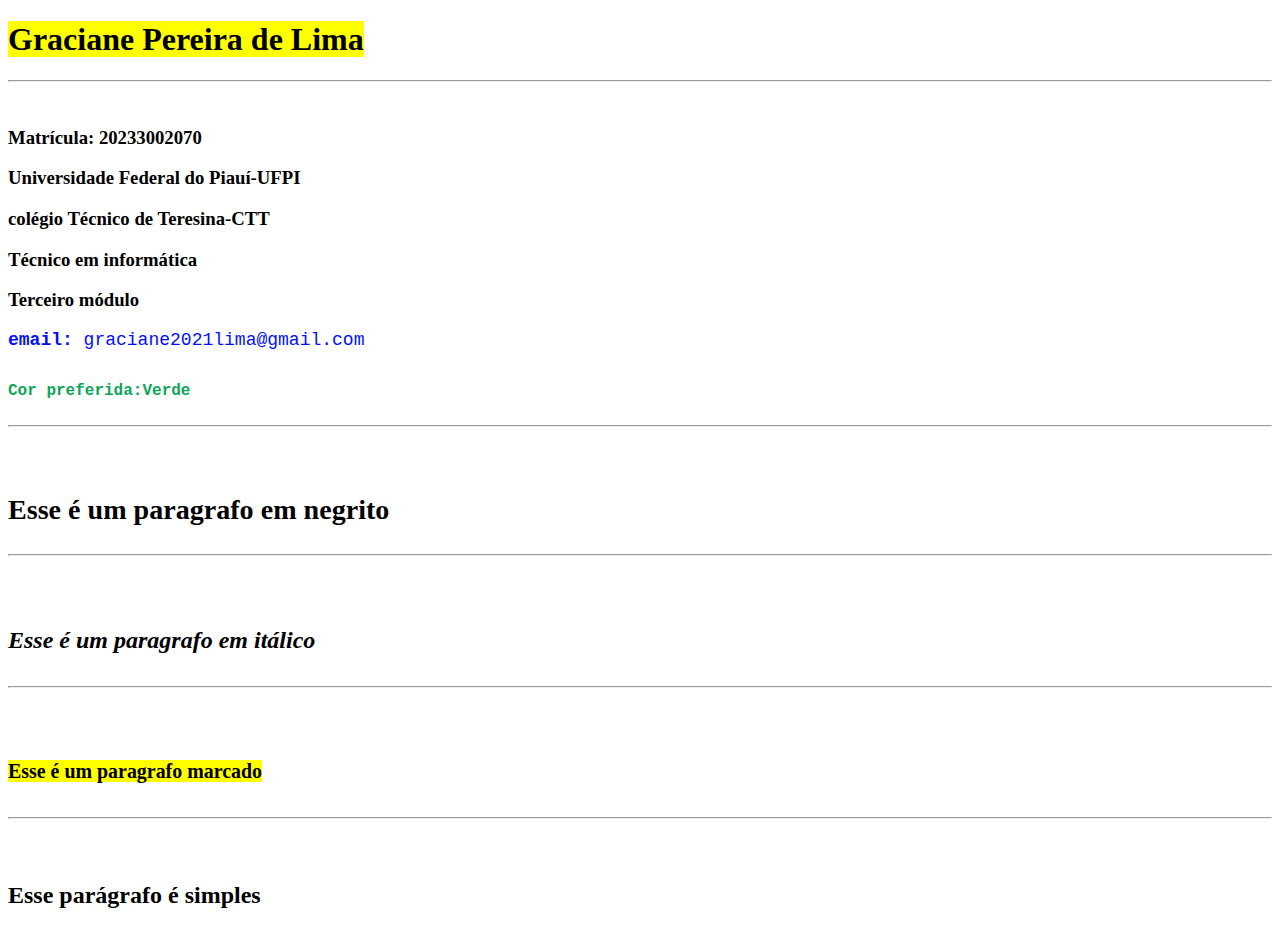
<file: index.html>
<!DOCTYPE html>
<html>
<head>
    <meta charset="UTF-8">
    
    <title>Perfil Graciane</title>
</head>
<body>
      <h1><b><mark>Graciane Pereira de Lima</mark> </b> </h1>
      <hr><br>
      <h3><p>Matrícula: 20233002070</p></h3>
      <h3><p>Universidade Federal do Piauí-UFPI</p></h3>
      <h3><p>colégio Técnico de Teresina-CTT</p></h3>
      <h3><p>Técnico em informática</p></h3>
      <h3><p>Terceiro módulo</p></h3>
      <p>
        <font size= "4" face="Courier" color="#000FFF">
            <b>email:</b> graciane2021lima@gmail.com
        </font>
       </p>
       <h2><p><font size="3" face= "Courier" color="0DA659">
        <b>Cor preferida:</b>Verde
       </font></p><h/h2>
        <hr><br>
        <h3><p><b>Esse é um paragrafo em negrito</b></p></h3>
        <hr><br>
        <h4><p><i>Esse é um paragrafo em itálico</i></p></h4>
        <hr><br>
        <h5><p><mark>Esse é um paragrafo marcado</mark></p></h5>
        <hr><br>
        <p>Esse parágrafo é simples</p>
        <p>
      
</body>
</html>
</file>
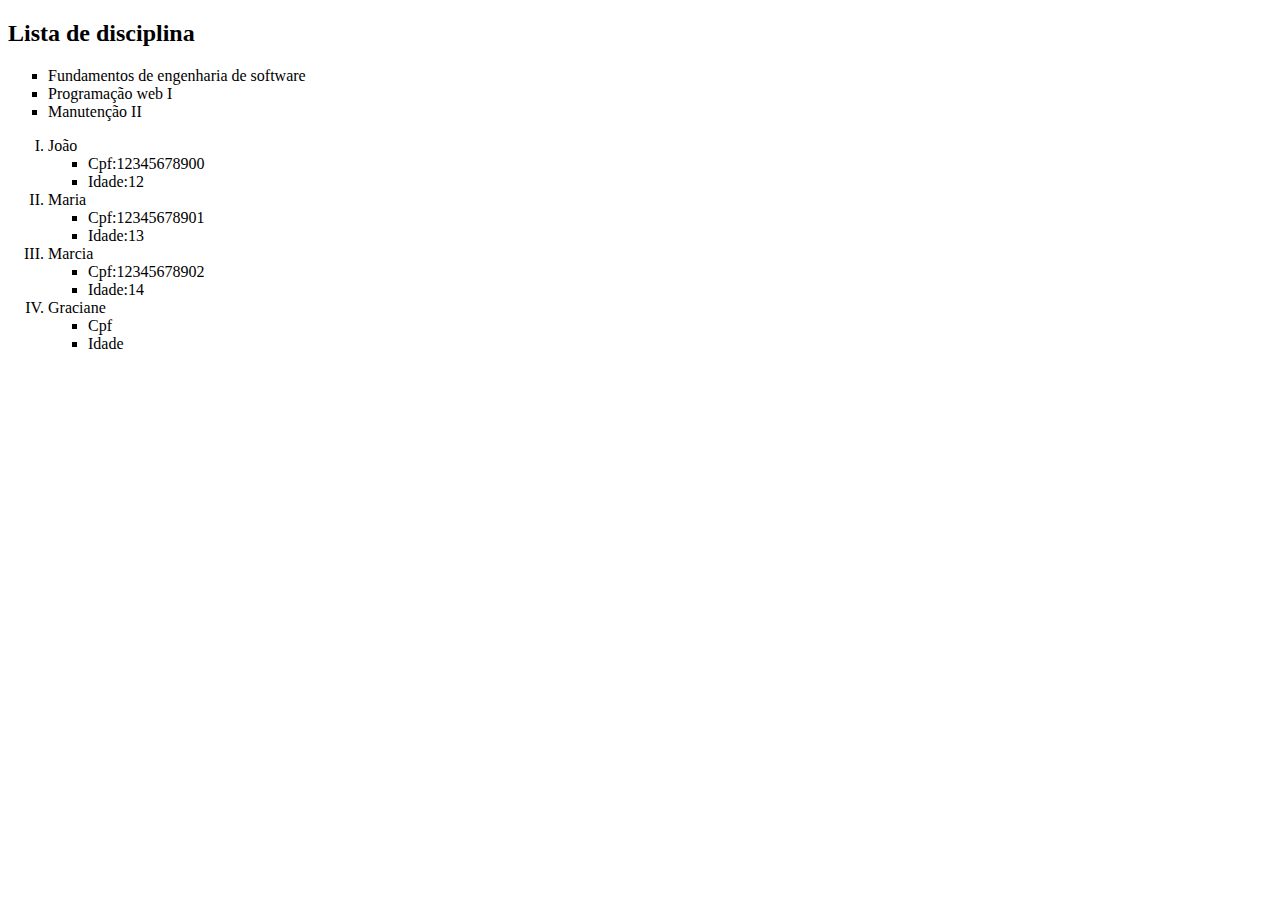
<file: aula3.html>
<!DOCTYPE html>
<html lang="en">
<head>
    <meta charset="UTF-8">
    <title>Document</title>
</head>
<body>
    <h2>Lista de disciplina</h2> 
    <!--type="disc" type="circle" type="square"-->
    <ul type="square">
        <li>Fundamentos de engenharia de software</li>
        <li>Programação web I</li>
        <li>Manutenção II</li>
    </ul>
    <!--type="1" type="a" type="I"-->
    <ol type="I"> 
        <li>João</li>
        <ul type="square">
            <li>Cpf:12345678900</li>
            <li>Idade:12</li>
            
        </ul>
        <li>Maria</li>
        <ul type="square">
            <li>Cpf:12345678901</li>
            <li>Idade:13</li>
            
        </ul>
        <li>Marcia</li>
        <ul type="square">
            <li>Cpf:12345678902</li>
            <li>Idade:14</li>
            
        </ul>
        <li>Graciane</li>
        <ul type="square">
            <li>Cpf</li>
            <li>Idade</li>
            
        </ul>
    </ol>

</body>
</html>
</file>
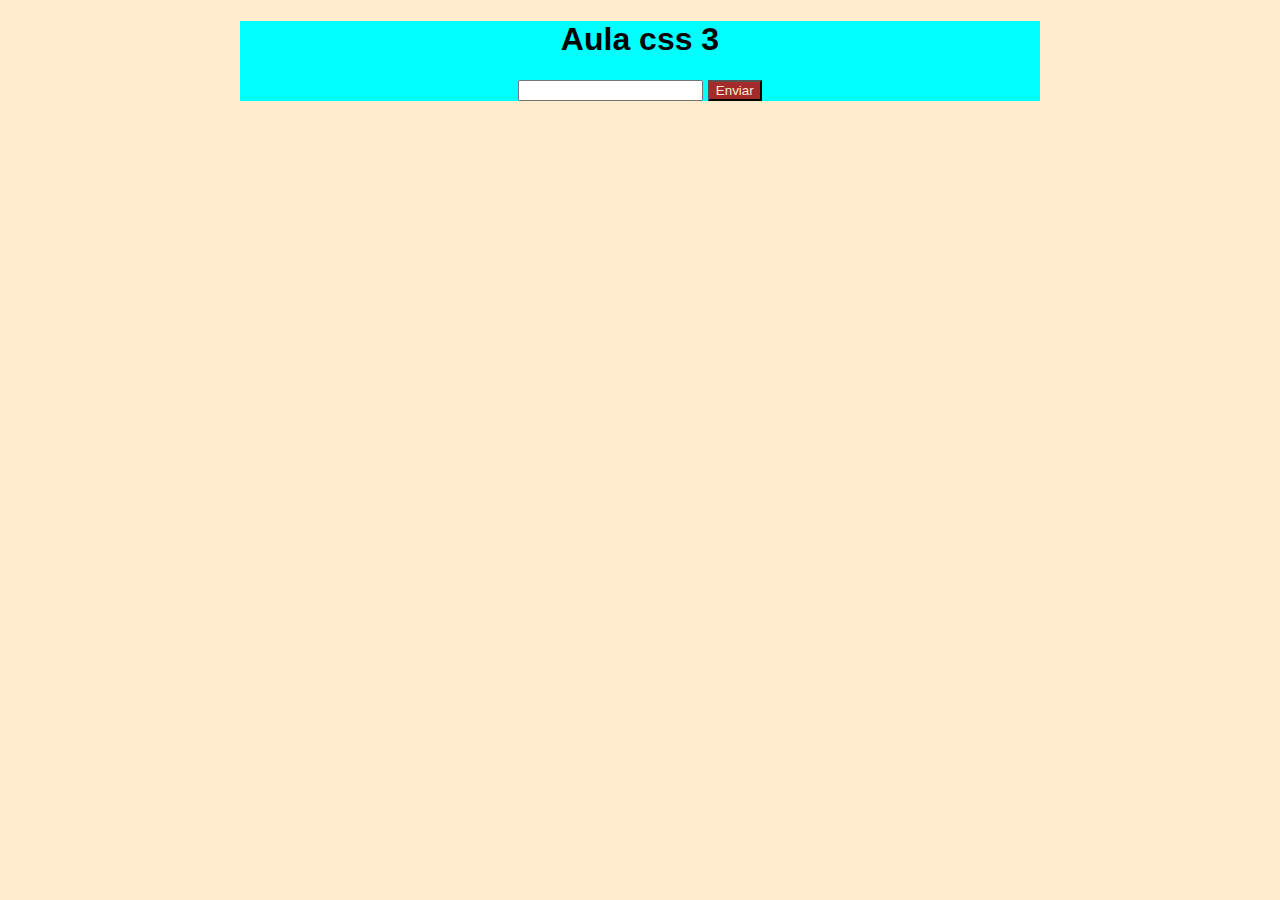
<file: aulacss02.html>
<!DOCTYPE html>
<html>
<head>
    <meta charset="UTF-8">
    <link rel="stylesheet" type="text/css" href="estilo3.css"/>
    <title>Document</title>
</head>
<body>
    <div class="principal">
        <h1>Aula css 3</h1>
        <input name="nome" type="=text"/>
        <button class="btn-enviar">Enviar</button>

    </div>
</body>
</html>
</file>
<file: css.html>
<!DOCTYPE html>
<head>
    <meta charset="UTF-8">
    <title>Document</title>
    <link rel="stylesheet" href="style2.css" type="text/css">
</head>
<body>
    <div id="primeira-div">
        <p>Início</p>
    </div>
</body>
</html>
</file>
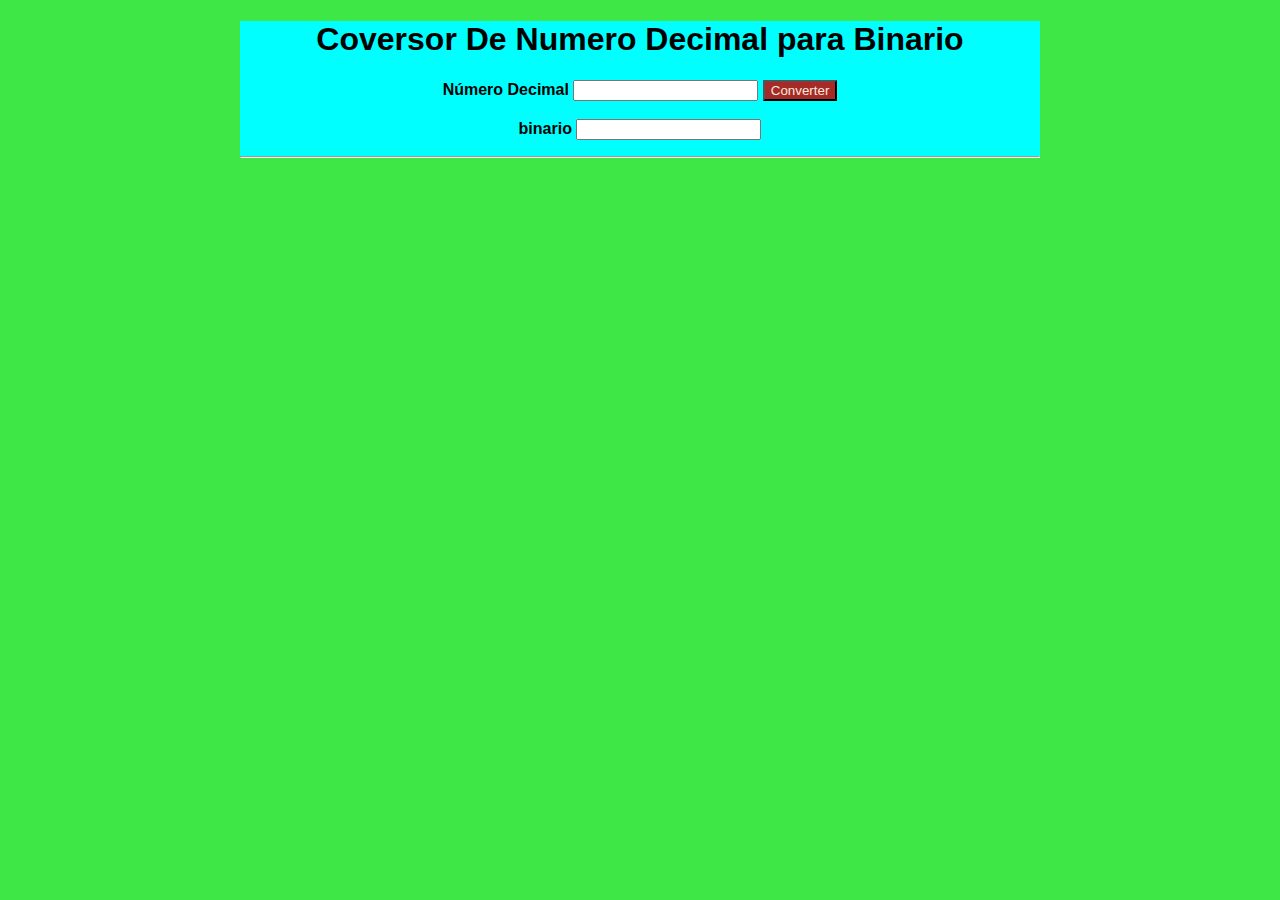
<file: decimal.binario.html>
<!DOCTYPE html>
<html>

<head>
    <meta charset="UTF-8">
    <link rel="stylesheet" type="text/css" href="estilobinariooctal.css"/>
    <title>Document</title>
</head>

<body background=""> 
    <div class="principal">
    <h1 align="center" >Coversor De Numero Decimal para Binario</h1>
    <p align="center">
    <label><b>Número Decimal</b></label>
    <input name="decimal" id="decimal_id" />
    <button class="converte_binario"onclick="converte_binario()">Converter</button>
    <br>
    <br>
    <label><b>binario</b></label>
    <input name="binario" id="binario_id" /></p>
    <hr>
    </div>
    <script>
        function converte_binario() {
            let decimal = document.getElementById("decimal_id").value;
            let binario = decimal_binario(Number(decimal));
            document.getElementById("binario_id").value = binario;
        }

        function decimal_binario(numero) {
            if (numero < 2) {
                return numero.toString();
            }
            binario = "";
            while (numero > 1) {
                resto = numero % 2;
                binario = resto.toString() + binario;
                numero = Math.floor(numero / 2);
            }
            return numero.toString() + binario;
        }
    </script>
</body>

</html>
</file>
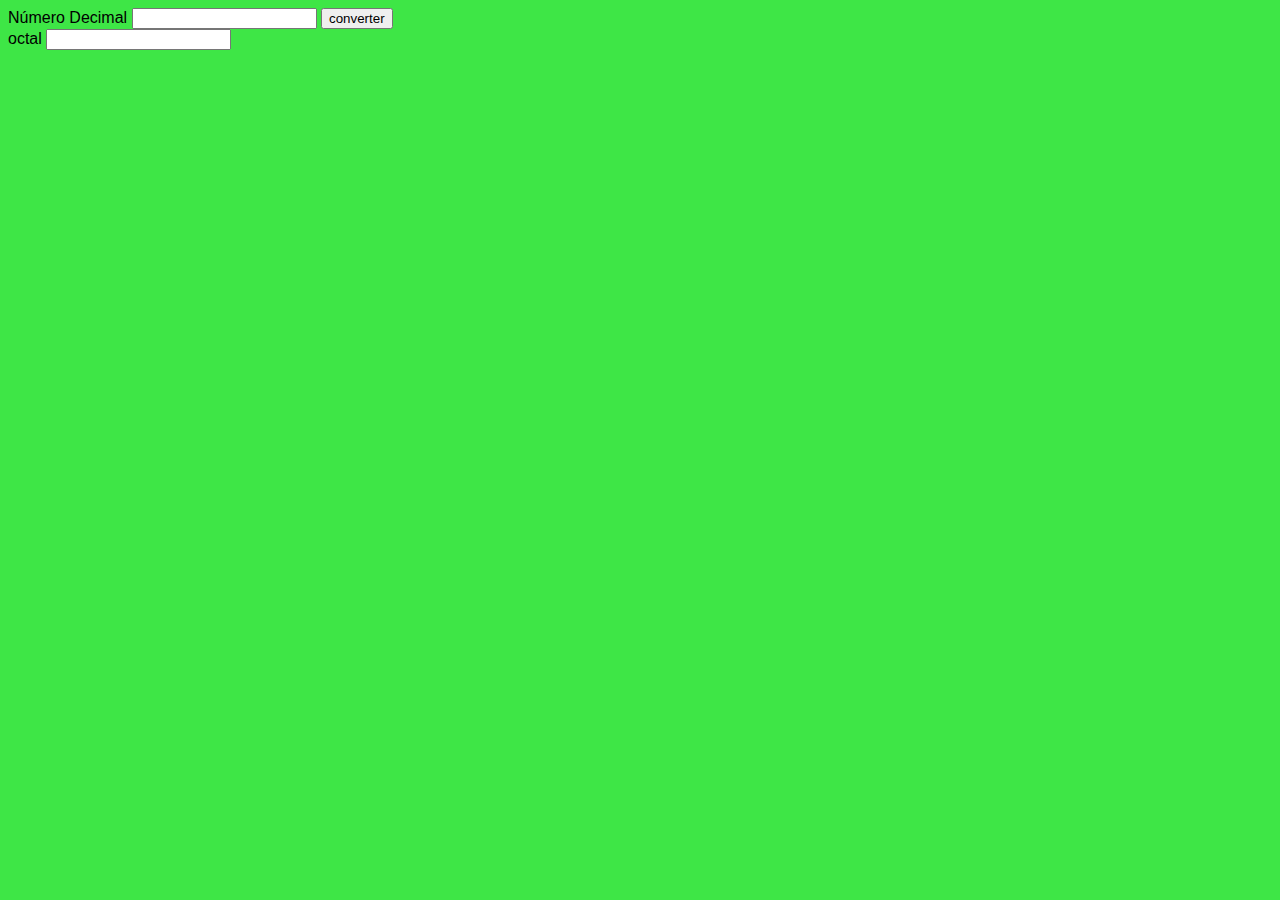
<file: decimalbinario.html>
<!DOCTYPE html>
<html lang="en">
<head>
    <meta charset="UTF-8">
    <link rel="stylesheet" type="text/css" href="estilobinariooctal.css"/>
    <title>Document</title>
</head>
<body>
    <label>Número Decimal</label>
    <input name="decimal" id="decimal_id"/>
    <button onclick="converte_octal()">converter</button>
    <br>
    <label>octal</label>
    <input name="octal" id="octal_id"/>

    <script>
        function converte_octal(){
            var decimal= document.getElementById("decimal_id").value;
            var octal= decimal_octal(Number(decimal));
            document.getElementById("octal_id").value=octal;
        }
        function decimal_octal(numero){
            if(numero<8){
                return numero.toString();
            }
            octal="";
            while(numero>7){
                resto= numero%8;
                octal=resto.toString()+octal;
                numero=math.floor(numero/8)
            }
            return numero.toString()+octal;
        }
    </script>
</body>
</html>
</file>
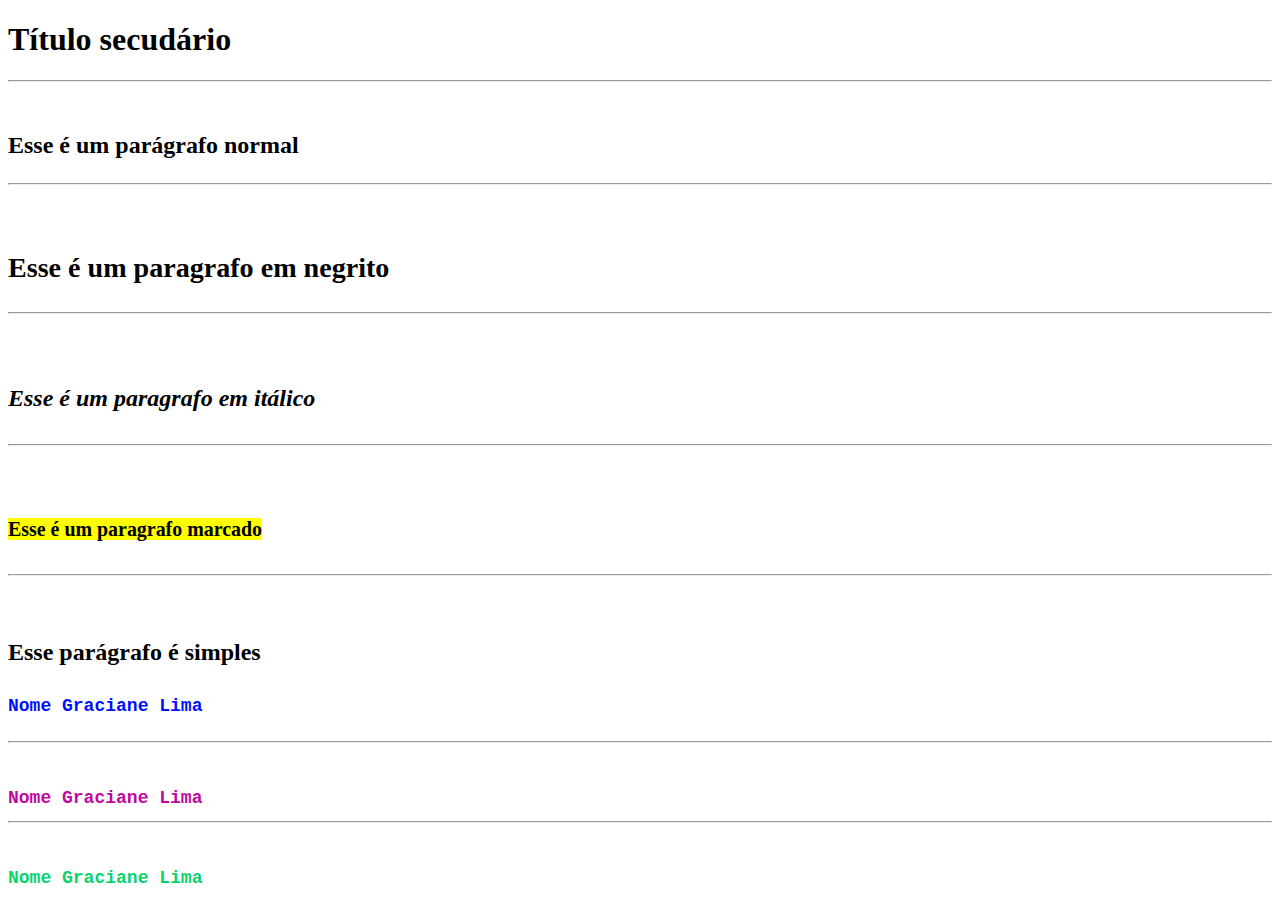
<file: exemplo.html>
<!DOCTYPE html>
<html>
    <head>
       <title> Título principal </title>
       
    </head>

   <body>
      <h1><b>Título secudário</b> </h1>
      <hr><br>
      <h2><p>Esse é um parágrafo normal</p><h/h2>
      <hr><br>
      <h3><p><b>Esse é um paragrafo em negrito</b></p></h3>
      <hr><br>
      <h4><p><i>Esse é um paragrafo em itálico</i></p></h4>
      <hr><br>
      <h5><p><mark>Esse é um paragrafo marcado</mark></p></h5>
      <hr><br>
      <p>Esse parágrafo é simples</p>
      <p>
        <font size= "4" face="Courier" color="#000FFF">
            <b>Nome</b> Graciane Lima
        </font>
        <hr><br>
        <font size= "4" face="Courier" color="C108A2">
            <b>Nome</b> Graciane Lima
        </font>
        <hr><br>
        <font size= "4" face="Courier" color="0AD36E">
            <b>Nome</b> Graciane Lima
        </font>

      </p>


      <!--Isso é pra fazer comentário-->

   </body>

</html>
</file>
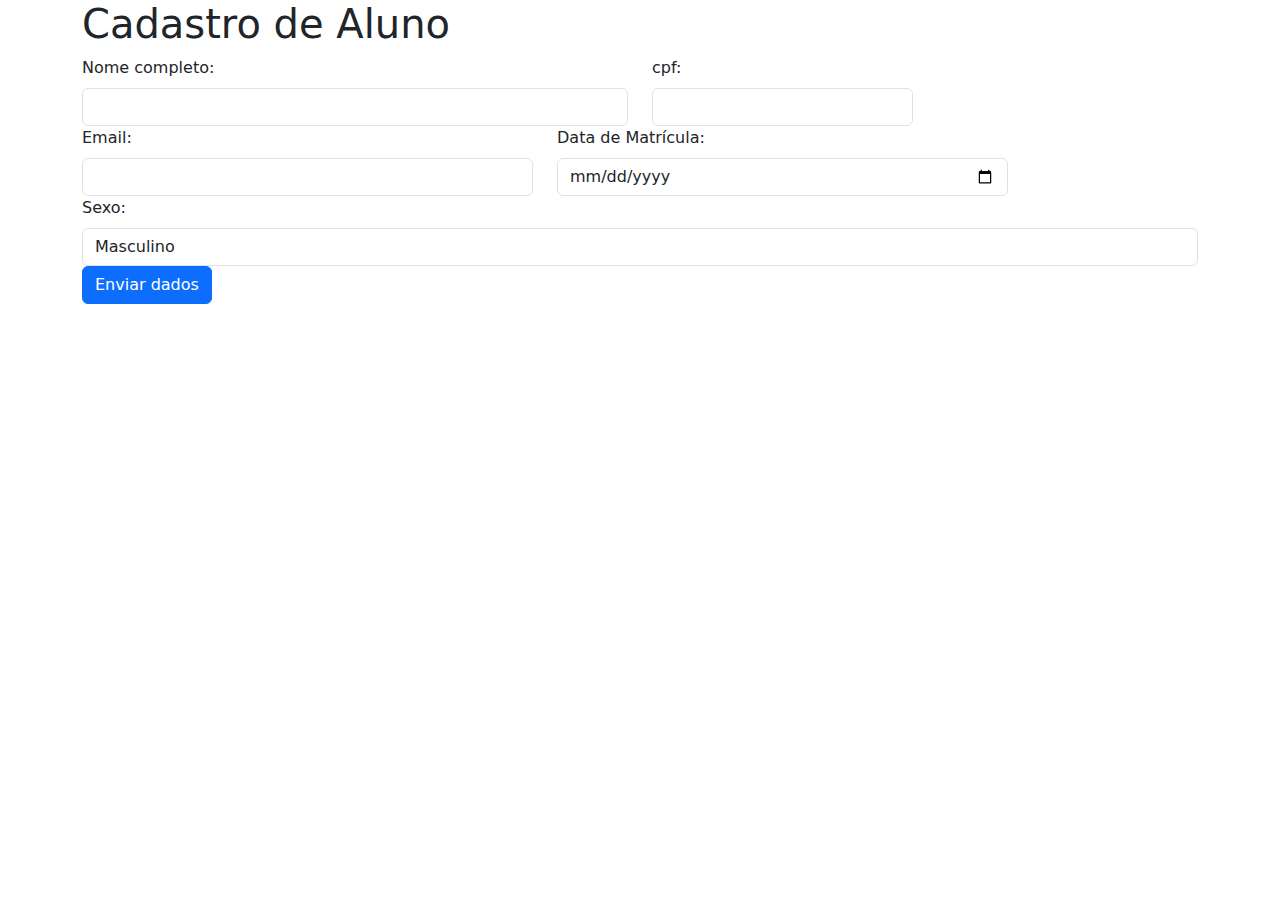
<file: formulario.html>
<!DOCTYPE html>
<html lang="en">
<head>
    <meta charset="UTF-8">
    <title>Formulário</title>
    <link href="https://cdn.jsdelivr.net/npm/bootstrap@5.3.3/dist/css/bootstrap.min.css" rel="stylesheet" integrity="sha384-QWTKZyjpPEjISv5WaRU9OFeRpok6YctnYmDr5pNlyT2bRjXh0JMhjY6hW+ALEwIH" crossorigin="anonymous">
</head>
<body>
    <div class="container">
    <h1>Cadastro de Aluno</h1>
    <form method="post" action="https://inforpiaui.com.br/aula/salvar_dados.php">
        <div class="row">
           <div class="col-lg-6">
             <label for="nome" class="form-label">Nome completo:</label>
             <input name="nome" type="text" required class="form-control"/>
        </div>
        <div class="col-lg-3">
           <label for="cpf"  class="form-label">cpf:</label>
           <input name="cpf" type="text" required  class="form-control"/>
        </div>
        <div class="col-lg-5">
           <label for="email" class="form-label">Email:</label>
           <input name="email" type="email" required  class="form-control"/>
        </div>
        <div class="col-lg-5">
           <label for="data_matricula" class="form-label">Data de Matrícula:</label>
           <input name="data_matricula" type="date" required  class="form-control"/>
        </div>
    </div>
        <label for="sexo"class="form-label">Sexo:</label>
        <select name="sexo" class="form-control">
            <option value="Masculino">Masculino</option>
            <option value="Feminino">Feminino</option>
        </select>
        
        <input type="submit" value="Enviar dados" class="btn btn-primary"/>
    </form>
</div>
    <script src="https://cdn.jsdelivr.net/npm/bootstrap@5.3.3/dist/js/bootstrap.bundle.min.js" integrity="sha384-YvpcrYf0tY3lHB60NNkmXc5s9fDVZLESaAA55NDzOxhy9GkcIdslK1eN7N6jIeHz" crossorigin="anonymous"></script>
</body>
</html>
</file>
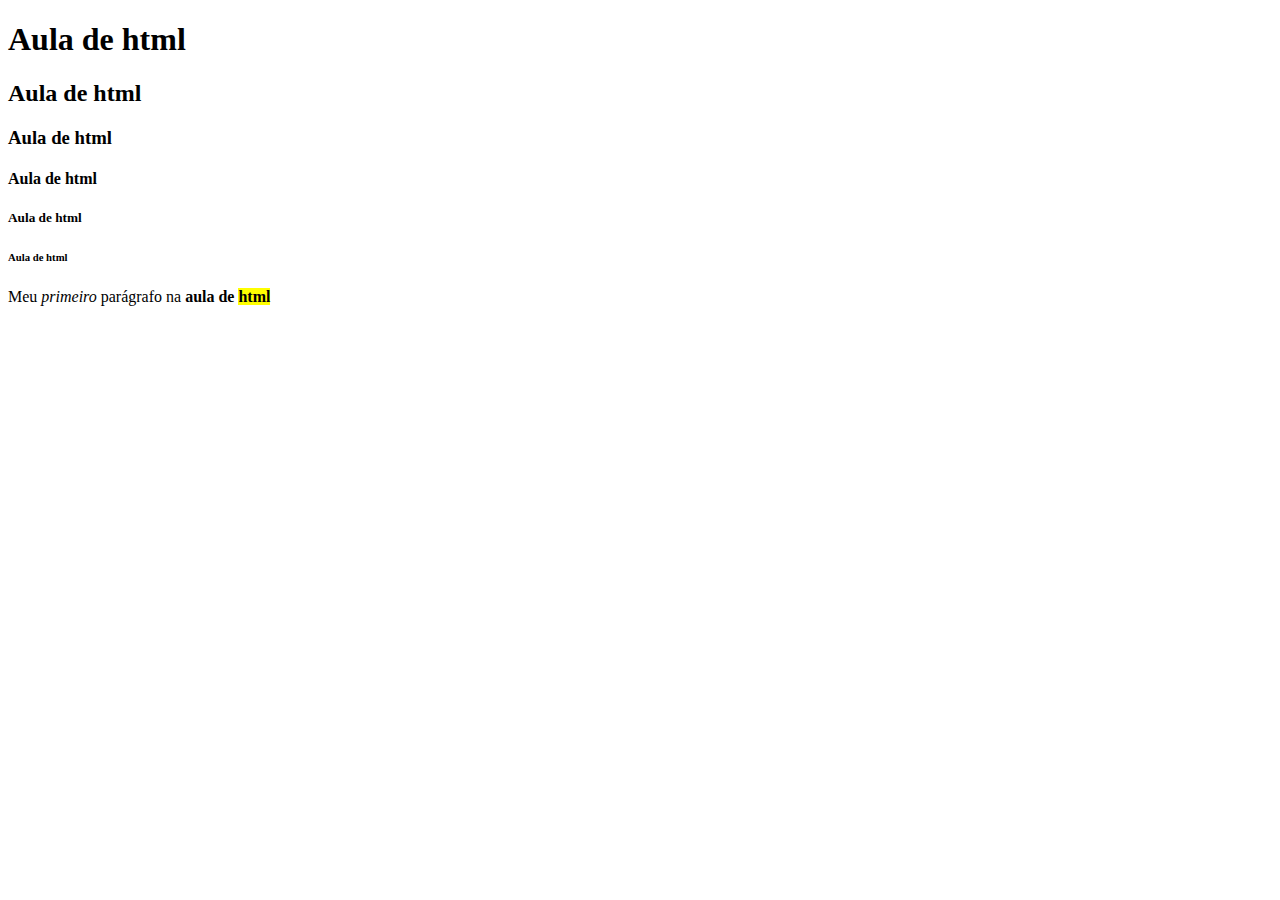
<file: hello.html>
<!DOCTYPE html>
<html>
    <head>
       <title> Aula html </title>
    </head>

   <body>
       <h1> Aula de html </h1>
       <h2> Aula de html </h2>
       <h3> Aula de html </h3>
       <h4> Aula de html </h4>
       <h5> Aula de html </h5>
       <h6> Aula de html </h6>

       <p>Meu <i>primeiro</i> parágrafo na <b>aula de <mark>html</mark></b></p>
   </body>

</html>
</file>
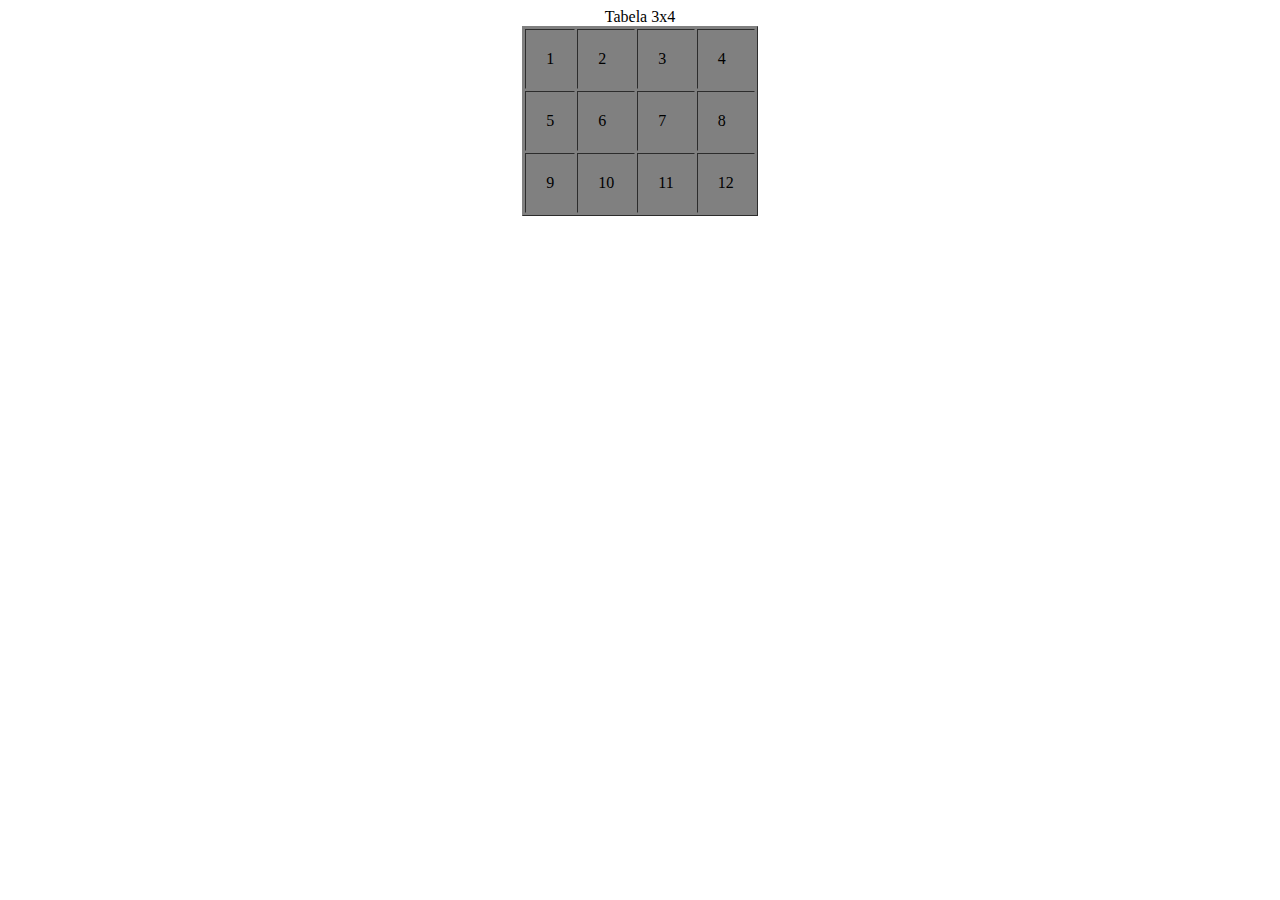
<file: tabelas.html>
<!DOCTYPE html>
<head>
    <meta charset="UTF-8">
    <title>Tabelas</title>
</head>
<body>
    <table border="1" bgcolor="gray" cellpadding="20%" align="center">
        <caption>Tabela 3x4</caption>
        <tr>
            <td valign="bottom">1</td> <td>2</td> <td>3</td> <td>4</td>
        </tr>
        
        <tr>
            <td>5</td> <td>6</td> <td>7</td> <td>8</td>
        </tr>

        <tr>
            <td>9</td> <td>10</td> <td>11</td> <td>12</td>
        </tr>
    </table>
</body>
</html>
</file>
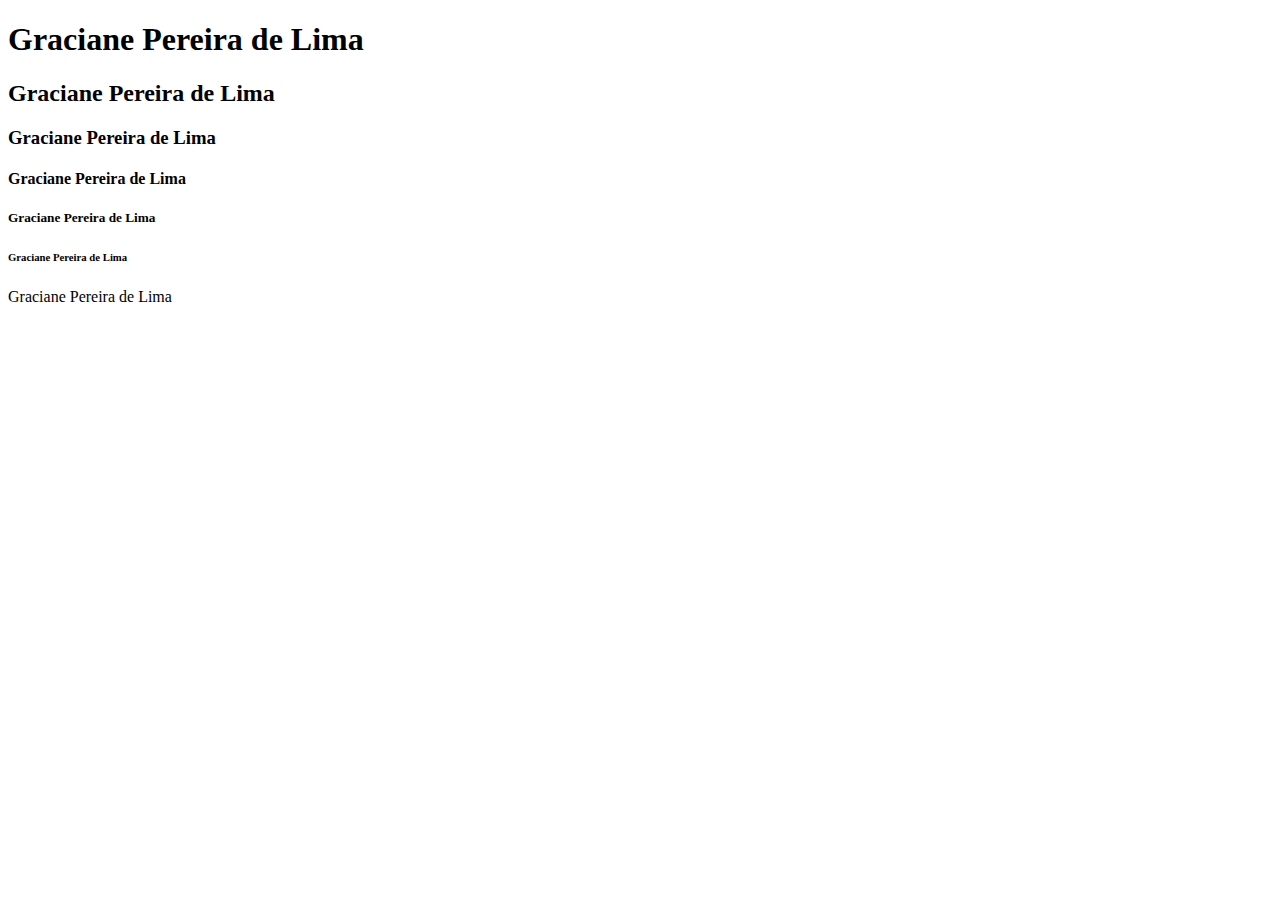
<file: tag.html>
<!DOCTYPE html>
<html lang="en">
<head>
    <meta charset="UTF-8">
    <title>Document</title>
</head>
<body>
    <h1>Graciane Pereira de Lima</h1>
    <h2>Graciane Pereira de Lima</h2>
    <h3>Graciane Pereira de Lima</h3>
    <h4>Graciane Pereira de Lima</h4>
    <h5>Graciane Pereira de Lima</h5>
    <h6>Graciane Pereira de Lima</h6>
    <!--Tag para criar títulos em páginas da web-->
    <p>Graciane Pereira de Lima</p>
    <!--Utilizada pra demarcar um parágrafo-->
    
</body>
</html>
</file>
<file: estilo3.css>
body{
    background-color: blanchedalmond;
    font-family: Arial, Helvetica, sans-serif;
}

.principal{
    width: 800px;
    margin: 0 auto;
    background-color: aqua;
    text-align: center;
}
.btn-enviar{
color: antiquewhite;
background-color: brown;
}

.btn-enviar:hover{
    background-color: blue;
}

@media(max-width:900px){
    .principal{
        width: 400px;
        background-color: aquamarine;
    }
}
</file>
<file: style2.css>
body {
    background-color: #9900ff;
    width: 600px;
    margin: 0 auto;
}

#primeira-div {
    background-color: rgb(195, 247, 52);
    width: 300px;
    float: left;
}
</file>
<file: estilobinariooctal.css>
body{
    background-color: rgb(62, 230, 70);
    font-family: Arial, Helvetica, sans-serif;
}
.principal{
    width: 800px;
    margin: 0 auto;
    background-color: aqua;
    text-align: center;
}
.converte_binario{
color: antiquewhite;
background-color: brown;
}

.converte_binario:hover{
    background-color: blue;
}

@media(max-width:900px){
    .principal{
        width: 400px;
        background-color: rgb(228, 48, 235);
    }
}
</file>
